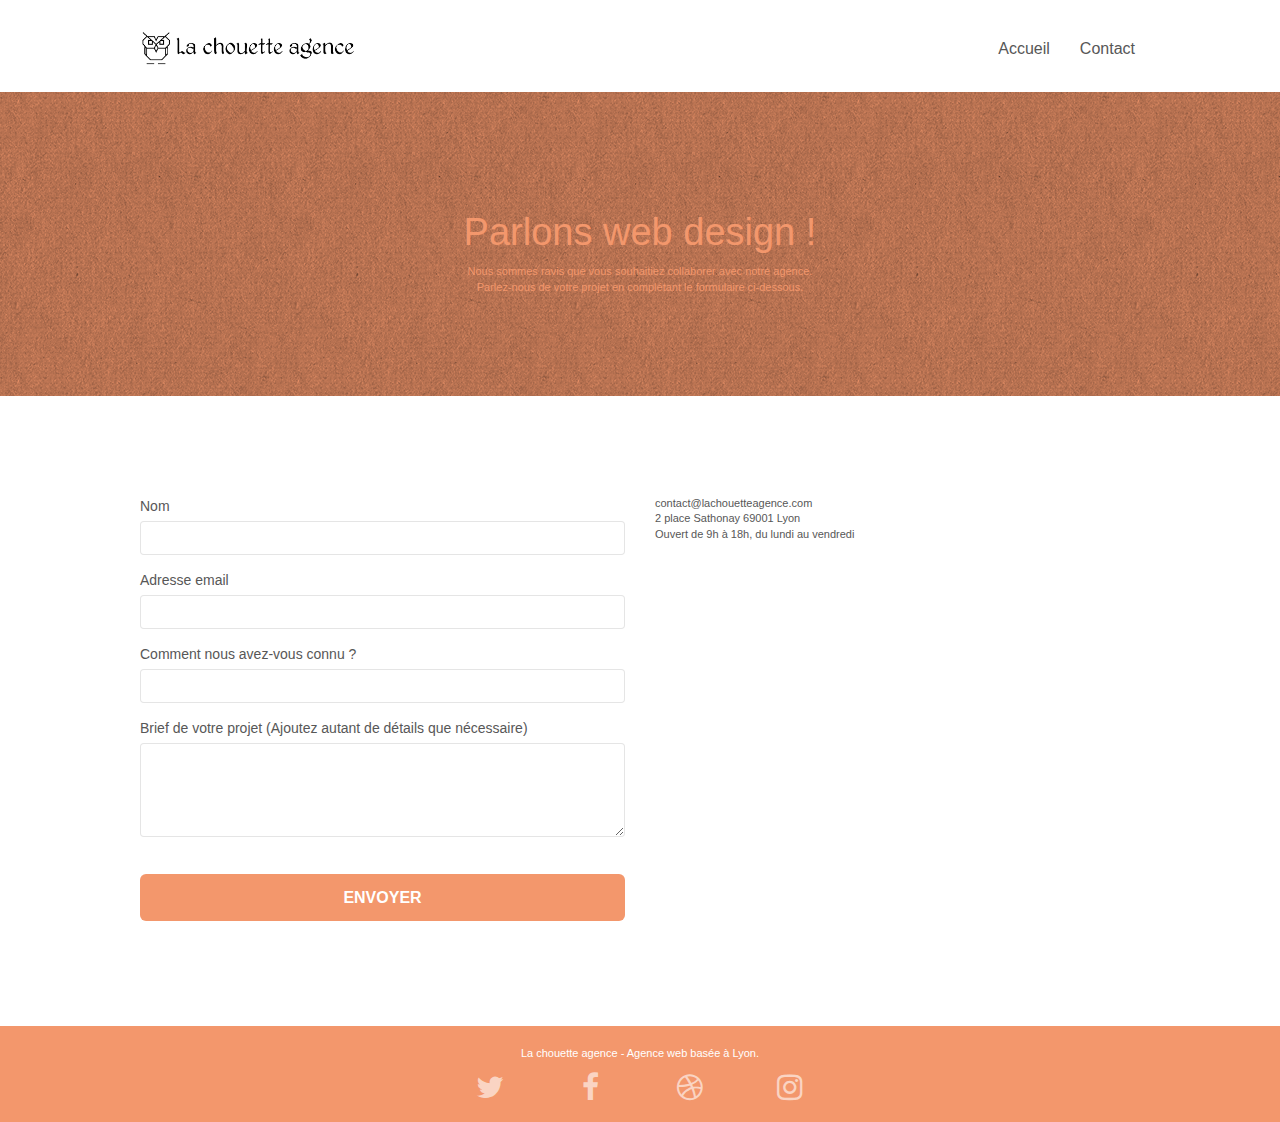
<file: page2.html>
<!doctype html>
<html lang="fr">
<head>
    <meta charset="utf-8">
    <meta name="description" content="Prenez contact avec notre entreprise pour en savoir plus sur nos services et prendre un rendez-vous!.">
    <meta name="viewport" content="width=device-width, initial-scale=1.0, viewport-fit=cover">
    <link rel="shortcut icon" type="image/png" href="favicon.jpg">
    
	<link rel="stylesheet" type="text/css" href="./css/bootstrap.css">
	<link rel="stylesheet" type="text/css" href="style.css">
	<link rel="stylesheet" type="text/css" href="./css/font-awesome.css">
	<link rel="stylesheet" type="text/css" href="./css/et-line.css">
	
    
	<script src="./js/jquery-2.1.0.js"></script>
	<script src="./js/bootstrap.js"></script>
	<script src="./js/blocs.js"></script>
	<script src="./js/jquery.touchSwipe.js" defer></script>
	<script src="./js/gmaps.js"></script>
    <title>Contact la chouette agence</title>

</head>
<body>
    
<!-- bloc-0 -->
<header class="bloc bgc-white l-bloc " id="bloc-0">
	<div class="container bloc-sm">
		<nav class="navbar row">
			<div class="navbar-header">
				<a class="navbar-brand" href="index.html"><img src="img/la-chouette-agence.png" alt="agence web design logo" height="40" /></a>
				<button id="nav-toggle" type="button" class="ui-navbar-toggle navbar-toggle" data-toggle="collapse" data-target=".navbar-1">
					<span class="sr-only">Toggle navigation</span><span class="icon-bar"></span><span class="icon-bar"></span><span class="icon-bar"></span>
				</button>
			</div>
			<div class="collapse navbar-collapse navbar-1 special-dropdown-nav">
				<ul class="site-navigation nav navbar-nav">
					<li>
						<a href="index.html">Accueil</a>
					</li>
					<li>
						<a href="page2.html">Contact</a>
					</li>
				</ul>
			</div>
		</nav>
	</div>
</header>
<!-- bloc-0 END -->

<!-- Principal conteneur BEGIN -->

<main id="page-container">

<!-- bloc-6 -->
<section class="bloc bg-dots-bg bg-repeat bgc-atomic-tangerine d-bloc bloc-bg-texture texture-paper" id="bloc-6">
	<div class="container bloc-lg">
		<div class="row">
			<div class="col-sm-12">
				<h1 class="text-center hero-bloc-text tc-white">
					Parlons web design !
				</h1>
				<p class="text-center mg-lg tc-white tight-width-whitespace">
					Nous sommes ravis que vous souhaitiez collaborer avec notre agence.<br>
					Parlez-nous de votre projet en complétant le formulaire ci-dessous.
				</p>
			</div>
		</div>
	</div>
</section>
<!-- bloc-6 END -->

<!-- bloc-7 -->
<div class="bloc bgc-white l-bloc" id="bloc-7">
	<div class="container bloc-lg">
		<div class="row">
			<div class="col-sm-6">
				<form id="form_1">
					<div class="form-group">
						<label for="name">
							Nom
						</label>
						<input id="name" class="form-control" required />
					</div>
					<div class="form-group">
						<label for="email">
							Adresse email
						</label>
						<input id="email" class="form-control" type="email" required />
					</div>
					<div class="form-group">
						<label for="input_504">
							Comment nous avez-vous connu ?
						</label>
						<input class="form-control" type="text" required id="input_504" />
					</div>
					<div class="form-group">
						<label for="message">
							Brief de votre projet (Ajoutez autant de détails que nécessaire)<br>
						</label><textarea id="message" class="form-control" rows="4" cols="50" required></textarea>
					</div> 
					<button class="bloc-button btn btn-lg btn-block cta-hero btn-atomic-tangerine" type="submit">
						Envoyer
					</button>
				</form>
			</div>
			<div class="col-sm-6">
				<p>
					contact@lachouetteagence.com<br>2 place Sathonay 69001 Lyon<br>Ouvert de 9h à 18h, du lundi au vendredi<br>
				</p>
			</div>
		</div>
	</div>
</div>
<!-- bloc-7 END -->

<!-- ScrollToTop Button -->
<a class="bloc-button btn btn-d scrollToTop" onclick="scrollToTarget('1')"><span class="fa fa-chevron-up"></span></a>
<!-- ScrollToTop Button END-->

</main>
<!-- Principal conteneur END -->

<!-- Footer - bloc-8 -->
<footer class="bloc bgc-atomic-tangerine d-bloc" id="bloc-8">
	<div class="container bloc-sm">
		<div class="row">
			<div class="col-sm-12">
				<p class="text-center white">
					La chouette agence - Agence web basée à Lyon.<br>
				</p>
				<div class="row row-no-gutters social">
					<div class="col-sm-3">
						<div class="text-center">
							<a class="social" href="index.html"><span class="fa fa-twitter icon-md"></span></a>
						</div>
					</div>
					<div class="col-sm-3">
						<div class="text-center">
							<a class="social" href="index.html"><span class="fa fa-facebook icon-md"></span></a>
						</div>
					</div>
					<div class="col-sm-3">
						<div class="text-center">
							<a class="social" href="index.html"><span class="fa fa-dribbble icon-md"></span></a>
						</div>
					</div>
					<div class="col-sm-3">
						<div class="text-center">
							<a class="social" href="index.html"><span class="fa fa-instagram icon-md"></span></a>
						</div>
					</div>
				</div>
			</div>
		</div>
	</div>
</footer>
<!-- Footer - bloc-8 END -->

</body>
</html>
</file>
<file: style.css>
Utilities
CSS Minifier
Online CSS Minifier Tool and Compressor, with Fast and Simple API Access
Input CSS
html{
    font-size: 62.5%;
}
body {
    margin: 0;
    padding: 0;
    background: #FFF;
    overflow-x: hidden;
    -webkit-font-smoothing: antialiased;
    -moz-osx-font-smoothing: grayscale;
}

a,
button {
    transition: all .3s ease-in-out;
    outline: none!important;
}

a:hover {
    text-decoration: none;
    cursor: pointer;
}

#page-loading-blocs-notifaction {
    position: fixed;
    top: 0;
    bottom: 0;
    width: 100%;
    z-index: 100000;
    background: #FFFFFF url("img/pageload-spinner.gif") no-repeat center center;
}

.bloc {
    width: 100%;
    clear: both;
    background: 50% 50% no-repeat;
    padding: 0 50px;
    -webkit-background-size: cover;
    -moz-background-size: cover;
    -o-background-size: cover;
    background-size: cover;
    position: relative;
}

.bloc .container {
    padding-left: 0;
    padding-right: 0;
}

.bloc-lg {
    padding: 100px 50px;
}

.bloc-md {
    padding: 50px;
}

.bloc-sm {
    padding: 20px 50px;
}

.bg-center,
.bg-l-edge,
.bg-r-edge,
.bg-t-edge,
.bg-b-edge,
.bg-tl-edge,
.bg-bl-edge,
.bg-tr-edge,
.bg-br-edge,
.bg-repeat {
    -webkit-background-size: auto!important;
    -moz-background-size: auto!important;
    -o-background-size: auto!important;
    background-size: auto!important;
}

.bg-repeat {
    background: repeat;
}

.bg-t-edge {
    background: top no-repeat;
}

.bloc-bg-texture::before {
    content: "";
    background-size: 2px 2px;
    position: absolute;
    top: 0;
    bottom: 0;
    left: 0;
    right: 0;
    z-index: index 0;
}

.texture-paper::before {
    background: url("img/texture-paper.png");
    background-size: 280px 280px;
}

.b-parallax {
    background-attachment: fixed;
}

.d-bloc {
    color: rgba(255, 255, 255, .7);
}

.d-bloc button:hover {
    color: rgba(255, 255, 255, .9);
}

.d-bloc .icon-round,
.d-bloc .icon-square,
.d-bloc .icon-rounded,
.d-bloc .icon-semi-rounded-a,
.d-bloc .icon-semi-rounded-b {
    border-color: rgba(255, 255, 255, .9);
}

.d-bloc .divider-h span {
    border-color: rgba(255, 255, 255, .2);
}

.d-bloc .a-btn,
.d-bloc .navbar a,
.d-bloc .navbar-brand,
.d-bloc a .icon-sm,
.d-bloc a .icon-md,
.d-bloc a .icon-lg,
.d-bloc a .icon-xl,
.d-bloc h1 a,
.d-bloc h2 a,
.d-bloc h3 a,
.d-bloc h4 a,
.d-bloc h5 a,
.d-bloc h6 a,
.d-bloc p a {
    color: rgba(255, 255, 255, .6);
}

.d-bloc .a-btn:hover,
.d-bloc .navbar a:hover,
.d-bloc .navbar-brand:hover,
.d-bloc a:hover .icon-sm,
.d-bloc a:hover .icon-md,
.d-bloc a:hover .icon-lg,
.d-bloc a:hover .icon-xl,
.d-bloc h1 a:hover,
.d-bloc h2 a:hover,
.d-bloc h3 a:hover,
.d-bloc h4 a:hover,
.d-bloc h5 a:hover,
.d-bloc h6 a:hover,
.d-bloc p a:hover {
    color: rgba(255, 255, 255, 1);
}

.d-bloc .navbar-toggle .icon-bar {
    background: rgba(255, 255, 255, 1);
}

.d-bloc .btn-wire,
.d-bloc .btn-wire:hover {
    color: rgba(255, 255, 255, 1);
    border-color: rgba(255, 255, 255, 1);
}

.d-bloc .panel {
    color: rgba(0, 0, 0, .5);
}

.d-bloc .panel button:hover {
    color: rgba(0, 0, 0, .7);
}

.d-bloc .panel icon {
    border-color: rgba(0, 0, 0, .7);
}

.d-bloc .panel .divider-h span {
    border-color: rgba(0, 0, 0, .1);
}

.d-bloc .panel .a-btn {
    color: rgba(0, 0, 0, .6);
}

.d-bloc .panel .a-btn:hover {
    color: rgba(0, 0, 0, 1);
}

.d-bloc .panel .btn-wire,
.d-bloc .panel .btn-wire:hover {
    color: rgba(0, 0, 0, .7);
    border-color: rgba(0, 0, 0, .3);
}

.d-bloc .panel,
.l-bloc {
    color: rgba(0, 0, 0, .5);
}

.d-bloc .panel button:hover,
.l-bloc button:hover {
    color: rgba(0, 0, 0, .7);
}

.l-bloc .icon-round,
.l-bloc .icon-square,
.l-bloc .icon-rounded,
.l-bloc .icon-semi-rounded-a,
.l-bloc .icon-semi-rounded-b {
    border-color: rgba(0, 0, 0, .7);
}

.d-bloc .panel .divider-h span,
.l-bloc .divider-h span {
    border-color: rgba(0, 0, 0, .1);
}

.d-bloc .panel .a-btn,
.l-bloc .a-btn,
.l-bloc .navbar a,
.l-bloc .navbar-brand,
.l-bloc a .icon-sm,
.l-bloc a .icon-md,
.l-bloc a .icon-lg,
.l-bloc a .icon-xl,
.l-bloc h1 a,
.l-bloc h2 a,
.l-bloc h3 a,
.l-bloc h4 a,
.l-bloc h5 a,
.l-bloc h6 a,
.l-bloc p a {
    color: rgba(0, 0, 0, .6);
}

.d-bloc .panel .a-btn:hover,
.l-bloc .a-btn:hover,
.l-bloc .navbar a:hover,
.l-bloc .navbar-brand:hover,
.l-bloc a:hover .icon-sm,
.l-bloc a:hover .icon-md,
.l-bloc a:hover .icon-lg,
.l-bloc a:hover .icon-xl,
.l-bloc h1 a:hover,
.l-bloc h2 a:hover,
.l-bloc h3 a:hover,
.l-bloc h4 a:hover,
.l-bloc h5 a:hover,
.l-bloc h6 a:hover,
.l-bloc p a:hover {
    color: rgba(0, 0, 0, 1);
}

.l-bloc .navbar-toggle .icon-bar {
    color: rgba(0, 0, 0, .6);
}

.d-bloc .panel .btn-wire,
.d-bloc .panel .btn-wire:hover,
.l-bloc .btn-wire,
.l-bloc .btn-wire:hover {
    color: rgba(0, 0, 0, .7);
    border-color: rgba(0, 0, 0, .3);
}
.image-resize-mode{
    width: 100px;
}
.voffset {
    margin-top: 30px;
}

.voffset-lg {
    margin-top: 80px;
}

.row-no-gutters {
    margin-right: 0;
    margin-left: 0;
}

.row.row-no-gutters > [class^="col-"],
.row.row-no-gutters > [class*=" col-"] {
    padding-right: 0;
    padding-left: 0;
}

#bloc-1-hero h1 {
    font-size: 32px;
}

.navbar {
    margin-bottom: 0;
    z-index: 1;
}

.navbar-brand {
    height: auto;
    padding: 3px 15px;
    font-size: 25px;
    font-weight: 400;
    font-weight: 600;
    line-height: 44px;
}

.navbar-brand img {
    max-height: 200px;
    margin: 0 5px 0 0;
    display: inline;
}

.navbar-brand img[src$=svg] {
    min-width: 100px;
}

.nav-center .navbar-brand img {
    margin: 0;
}

.navbar .nav {
    padding-top: 2px;
    margin-right: -16px;
    float: right;
    z-index: 1;
}

.nav > li {
    float: left;
    margin-top: 4px;
    font-size: 16px;
}

.navbar-nav .open .dropdown-menu > li > a {
    text-align: inherit;
}

.nav > li a:hover,
.nav > li a:focus {
    background: 0 0;
}

.navbar-toggle {
    margin: 10px 10px 0 0;
    border: 0px;
}

.navbar-toggle:hover {
    background: transparent!important;
}

.navbar-toggle .icon-bar {
    background-color: rgba(0, 0, 0, .5);
    width: 26px;
}

.nav-invert .navbar .nav {
    float: left;
}

.nav-invert .navbar-header,
.nav-invert .navbar-brand {
    float: right;
    position: relative;
    z-index: 2;
}

@media (min-width: 768px) {
    .site-navigation {
        position: absolute;
        top: 50%;
        right: 20px;
        transform: translate(0, -50%);
        -webkit-transform: translateY(-50%);
    }
    .nav > li .dropdown-menu a,
    .nav > li .dropdown-menu a:hover {
        color: #484848;
    }
    .nav-invert .site-navigation {
        left: 0;
        right: 0;
    }
    .nav-center {
        text-align: center;
    }
    .nav-center .navbar-header {
        width: 100%;
    }
    .nav-center .navbar-header,
    .nav-center .navbar-brand,
    .nav-center .nav > li {
        float: none;
        display: inline-block;
    }
    .nav-center .site-navigation {
        position: relative;
        width: 100%;
        right: 0;
        margin-right: 0px;
        margin-top: 20px;
    }
    .nav-center.mini-nav .navbar-toggle {
        float: none;
        margin: 10px auto 0;
    }
}

.nav > li > .dropdown a {
    background: none!important;
    display: block;
    padding: 14px 15px;
}

nav .caret {
    margin: 0 5px;
}

.dropdown-menu .dropdown-menu {
    top: -8px;
    left: 100%;
}

.dropdown-menu .dropmenu-flow-right {
    top: 100%;
    left: 0;
    margin-left: -1px;
    border-top-left-radius: 0;
    border-top-right-radius: 0;
}

.dropdown-menu .dropdown span {
    border: 4px solid black;
    border-top-color: transparent;
    border-right-color: transparent;
    border-bottom-color: transparent;
    margin: 6px -5px 0 0!important;
    float: right;
}

.mg-md {
    margin-top: 10px;
    margin-bottom: 20px;
}

.mg-lg {
    margin-top: 10px;
    margin-bottom: 40px;
}

.btn {
    margin: 0 5px 5px 0;
}

.btn.pull-right {
    margin: 0 0 5px 5px;
}

.btn-d,
.btn-d:hover,
.btn-d:focus {
    color: #FFF;
    background: rgba(0, 0, 0, .3);
}

button {
    outline: none!important;
}

.btn-rd {
    border-radius: 40px;
}

.btn-clean {
    border: 1px solid rgba(0, 0, 0, .08);
    border-bottom-color: rgba(0, 0, 0, .1);
    text-shadow: 0 1px 0 rgba(0, 0, 1, .1);
    box-shadow: 0 1px 3px rgba(0, 0, 1, .25), inset 0 1px 0 0 rgba(255, 255, 255, .15);
}

.icon-md {
    font-size: 30px!important;
}

.icon-lg {
    font-size: 60px!important;
}

.sm-shadow {
    text-shadow: 0 1px 2px rgba(0, 0, 0, .3);
}

.panel-sq,
.panel-sq .panel-heading,
.panel-sq .panel-footer {
    border-radius: 0;
}

.panel-rd {
    border-radius: 30px;
}

.panel-rd .panel-heading {
    border-radius: 29px 29px 0 0;
}

.panel-rd .panel-footer {
    border-radius: 0 0 29px 29px;
}

.form-control {
    border-color: rgba(0, 0, 0, .1);
    box-shadow: none;
}

.scrollToTop {
    width: 40px;
    height: 40px;
    position: fixed;
    bottom: 20px;
    right: 20px;
    opacity: 0;
    z-index: 500;
    transition: all .3s ease-in-out;
}

.scrollToTop span {
    margin-top: 6px;
}

.showScrollTop {
    font-size: 14px;
    opacity: 1;
}

a[data-lightbox] {
    position: relative;
    display: block;
    text-align: center;
}

a[data-lightbox]:hover::before {
    content: "+";
    font-family: "HelveticaNeue-Light", "Helvetica Neue Light", "Helvetica Neue", Helvetica, Arial;
    font-size: 32px;
    width: 50px;
    height: 50px;
    margin-left: -25px;
    border-radius: 50%;
    background: rgba(0, 0, 0, .6);
    color: #FFF;
    font-weight: 100;
    z-index: 1;
    position: absolute;
    top: 50%;
    transform: translateY(-50%);
    -webkit-transform: translateY(-50%);
}

a[data-lightbox]:hover img {
    opacity: 0.6;
    -webkit-animation-fill-mode: none;
    animation-fill-mode: none;
}

#lightbox-modal {
    display: flex;
    align-items: center;
}

#lightbox-modal .modal-dialog {
    width: 90%;
    max-width: 900px;
    margin: 0 auto 0;
}

#lightbox-modal .modal-dialog img {
    max-height: 90vh;
    margin: 0 auto;
}

.lightbox-caption {
    padding: 20px;
    color: #FFF;
    background: rgba(0, 0, 0, .5);
    position: absolute;
    left: 15px;
    right: 15px;
    bottom: 5px;
}

.close-lightbox {
    color: #FFF;
    font-size: 30px;
    position: absolute;
    top: 20px;
    right: 20px;
    z-index: 20;
    background: rgba(0, 0, 0, .5);
    border: none;
    line-height: 30px;
    padding: 0 9px 5px;
    opacity: 0.3;
}

.close-lightbox:hover,
.next-lightbox:hover,
.prev-lightbox:hover {
    opacity: 1.0;
    color: #FFF;
}

.next-lightbox,
.prev-lightbox {
    font-size: 20px;
    color: rgba(255, 255, 255, .9);
    background: rgba(0, 0, 0, .5);
    transition: all .2s ease-in-out;
    position: absolute;
    top: 45%;
    z-index: 1;
    opacity: 0.4;
}

.next-lightbox {
    padding: 6px 8px 1px 13px;
    right: 25px;
}

.prev-lightbox {
    padding: 6px 13px 1px 10px;
    left: 25px;
}

.snapshot-lb .modal-body {
    padding-bottom: 45px;
}

.snapshot-lb .lightbox-caption {
    padding: 0;
    color: rgba(0, 0, 0, .5);
    background: none;
}

h1,
h2,
h3,
h4,
h5,
h6,
p,
label,
.btn,
a {
    font-family: "helvetica";
    font-weight: 400;
    color: #575757!important;
}

.container {
    max-width: 1000px;
}

.hero-bloc-text {
    font-size: 38px;
}

.hero-bloc-text-sub {
    font-size: 36px;
}

.statement-bloc-text {
    line-height: 26px;
    font-style: italic;
    font-size: 20px;
    text-align: center;
    font-weight: lighter;
    max-width: 520px;
    margin: auto auto auto auto;
}

p {
    font-size: 11px;
}

.tight-width-whitespace {
    max-width: 600px;
    margin: auto auto auto auto;
}

.h1 {
    font-size: 20px;
    font-family: "Open Sans";
}

.cta-hero {
    margin-top: 22px;
    color: #FFFFFF!important;
    text-transform: uppercase;
    padding: 12px 28px 12px 28px;
    font-size: 16px;
    font-weight: 700;
}

.social {
    max-width: 400px;
    margin: auto auto auto auto;
    display: flex;
    flex-direction: row;
    justify-content: space-around;
}

h2 {
    font-size: 22px;
    line-height: 1.4em;
}

h3 {
    font-size: 15px;
    text-transform: uppercase;
    font-weight: 700;
    color: #333333!important;
}

.med-width-whitespace {
    max-width: 800px;
    margin: auto auto auto auto;
    box-shadow: 0px 0px 0px #000000;
}

h1 {
    color: #333333!important;
}

h4 {
    color: #333333!important;
}

.icons {
    margin-bottom: 14px;
    margin-top: 24px;
}

.white {
    color: #FFFFFF!important;
}

.portfolio-thumb {
    margin-bottom: 24px;
}

.portfolio-row {
    margin-bottom: 44px;
    margin-top: 50px;
}

.avatar {
    box-shadow: 0px 4px 9px rgba(0, 0, 0, 0.3);
}

.black-background {
    background-color: rgba(165, 147, 99, 0.7);
    padding: 40px 40px 40px 40px;
}

.bold-link {
    font-weight: 900;
    text-decoration: underline!important;
}

.bgc-white {
    background-color: #FFFFFF;
}

.bgc-dark-slate-blue {
    background-color: #364577;
}

.bgc-atomic-tangerine {
    background-color: #F3976C;
}

.tc-white {
    color: #F3976C!important;
}

.btn-atomic-tangerine {
    background: #F3976C;
    color: #FFFFFF!important;
}

.btn-atomic-tangerine:hover {
    background: #c27956!important;
    color: #FFFFFF!important;
}

.ltc-white {
    color: #FFFFFF!important;
}

.ltc-white:hover {
    color: #cccccc!important;
}

.ltc-atomic-tangerine {
    color: #F3976C!important;
}

.ltc-atomic-tangerine:hover {
    color: #c27956!important;
}

.icon-dark-slate-blue {
    color: #364577!important;
    border-color: #364577!important;
}

.bg-dots-bg {
    background-image: url("img/dots-bg.png");
}

.bg-lines-h2-bg {
    background-image: url("img/lines-h2-bg.png");
}

.bg-banniere {
    background-image: url("img/la-chouette-agence-banniere.jpg");
}

.bg-presentation {
    background-image: url("img/image-de-presentation.jpg");
}

@media (max-width: 1024px) {
    .bloc {
        padding-left: 20px;
        padding-right: 20px;
    }
    .bloc.full-width-bloc,
    .bloc-tile-2.full-width-bloc .container,
    .bloc-tile-3.full-width-bloc .container,
    .bloc-tile-4.full-width-bloc .container {
        padding-left: 0;
        padding-right: 0;
    }
}

@media (max-width: 992px) and (min-width: 768px) {
    .navbar .nav {
        max-width: 80%
    }
    .nav-center.navbar .nav {
        max-width: 100%
    }
}

@media only screen and (min-device-width: 768px) and (max-device-width: 1024px) and (orientation: landscape) {
    .b-parallax {
        background-attachment: scroll;
    }
}

@media only screen and (min-device-width: 1024px) and (max-device-width: 1366px) and (-webkit-min-device-pixel-ratio: 1.5) {
    .b-parallax {
        background-attachment: scroll;
    }
}

@media (max-width: 991px) {
    .container {
        width: 100%;
    }
    .b-parallax {
        background-attachment: scroll;
    }
    .page-container,
    #hero-bloc {
        overflow-x: hidden;
        position: relative;
    }
    .bloc {
        padding-left: constant(safe-area-inset-left);
        padding-right: constant(safe-area-inset-right);
    }
    .bloc-group,
    .bloc-group .bloc {
        display: block;
        width: 100%;
    }
    .bloc-fill-screen .fill-bloc-top-edge,
    .bloc-fill-screen .fill-bloc-bottom-edge {
        padding: 0 20px;
        padding-left: constant(safe-area-inset-left);
        padding-right: constant(safe-area-inset-right);
    }
}

@media (max-width: 767px) {
    .page-container {
        overflow-x: hidden;
        position: relative;
    }
    h1,
    h2,
    h3,
    h4,
    h5,
    h6,
    p,
    #disqus_thread {
        padding-left: 10px!important;
        padding-right: 10px!important;
    }
    .b-parallax {
        background-attachment: scroll;
    }
    .navbar .nav {
        padding-top: 0;
        border-top: 1px solid rgba(0, 0, 0, .2);
        float: none!important;
    }
    .navbar.row {
        margin-left: 0;
        margin-right: 0;
    }
    .site-navigation {
        position: inherit;
        transform: none;
        -webkit-transform: none;
        -ms-transform: none;
    }
    .nav > li {
        margin-top: 0;
        border-bottom: 1px solid rgba(0, 0, 0, .1);
        background: rgba(0, 0, 0, .05);
        text-align: left;
        padding-left: 15px;
        width: 100%;
    }
    .nav > li:hover {
        background: rgba(0, 0, 0, .08);
    }
    .dropdown .dropdown a .caret {
        float: none;
        margin: 5px 0 0 10px!important;
        border: 4px solid black;
        border-bottom-color: transparent;
        border-right-color: transparent;
        border-left-color: transparent;
    }
    #hero-bloc .navbar .nav {
        background: rgba(0, 0, 0, .8);
    }
    #hero-bloc .navbar .nav a {
        color: rgba(255, 255, 255, .6);
    }
    .hero {
        padding: 50px 0;
    }
    .hero-nav {
        left: -1px;
        right: -1px;
    }
    .navbar-collapse {
        padding: 0;
        overflow-x: hidden;
        -webkit-box-shadow: none;
        box-shadow: none;
    }
    .navbar-brand img {
        max-height: 40px;
        width: auto;
    }
    .nav-invert .navbar-header {
        float: none;
        width: 100%;
    }
    .nav-invert .navbar-toggle {
        float: left;
        margin-left: 10px;
    }
    .bloc {
        padding-left: 0;
        padding-right: 0;
    }
    .bloc-xxl,
    .bloc-xl,
    .bloc-lg {
        padding: 40px 0;
    }
    .bloc-sm,
    .bloc-md {
        padding-left: 0;
        padding-right: 0;
    }
    .bloc-tile-2 .container,
    .bloc-tile-3 .container,
    .bloc-tile-4 .container,
    .bloc-fill-screen .fill-bloc-top-edge,
    .bloc-fill-screen .fill-bloc-bottom-edge {
        padding-left: 0;
        padding-right: 0;
    }
    .a-block {
        padding: 0 10px;
    }
    .btn-dwn {
        display: none;
    }
    .voffset {
        margin-top: 5px;
    }
    .voffset-md {
        margin-top: 20px;
    }
    .voffset-lg {
        margin-top: 30px;
    }
    form {
        padding: 5px;
    }
    .close-lightbox {
        display: inline-block;
    }
    .blocsapp-device-iphone5 {
        background-size: 216px 425px;
        padding-top: 60px;
        width: 216px;
        height: 425px;
    }
    .blocsapp-device-iphone5 img {
        width: 180px;
        height: 320px;
    }
}

@media (max-width: 400px) {
    .bloc {
        padding-left: 0;
        padding-right: 0;
    }
}

@media (max-width: 767px) {
    .bloc-mob-center-text {
        text-align: center;
    }
}

.black{
    color: #000;
}
Minified CSS Output
.d-bloc .navbar-toggle .icon-bar,body{background:#fff}.bloc .container,.row.row-no-gutters>[class*=" col-"],.row.row-no-gutters>[class^=col-]{padding-right:0;padding-left:0}.nav-center .navbar-brand img,body{margin:0}.nav-invert .navbar .nav,.nav>li{float:left}a,button{outline:0!important}.scrollToTop,a,button{transition:.3s ease-in-out}html{font-size:62.5%}body{padding:0;overflow-x:hidden;-webkit-font-smoothing:antialiased;-moz-osx-font-smoothing:grayscale}a:hover{text-decoration:none;cursor:pointer}#page-loading-blocs-notifaction{position:fixed;top:0;bottom:0;width:100%;z-index:100000;background:url("img/pageload-spinner.gif") center center no-repeat #fff}.bloc{width:100%;clear:both;background:50% 50%/cover no-repeat;padding:0 50px;-webkit-background-size:cover;-moz-background-size:cover;-o-background-size:cover;position:relative}.bloc-lg{padding:100px 50px}.bloc-md{padding:50px}.bloc-sm{padding:20px 50px}.bg-b-edge,.bg-bl-edge,.bg-br-edge,.bg-center,.bg-l-edge,.bg-r-edge,.bg-repeat,.bg-t-edge,.bg-tl-edge,.bg-tr-edge{-webkit-background-size:auto!important;-moz-background-size:auto!important;-o-background-size:auto!important;background-size:auto!important}.bg-repeat,.nav>li a:focus,.nav>li a:hover{background:0 0}.bg-t-edge{background:top no-repeat}.bloc-bg-texture::before{content:"";background-size:2px 2px;position:absolute;top:0;bottom:0;left:0;right:0;z-index:index 0}.texture-paper::before{background:url("img/texture-paper.png") 0 0/280px 280px}.nav>li>.dropdown a,.navbar-toggle:hover{background:0 0!important}.b-parallax{background-attachment:fixed}.d-bloc{color:rgba(255,255,255,.7)}.d-bloc button:hover{color:rgba(255,255,255,.9)}.d-bloc .icon-round,.d-bloc .icon-rounded,.d-bloc .icon-semi-rounded-a,.d-bloc .icon-semi-rounded-b,.d-bloc .icon-square{border-color:rgba(255,255,255,.9)}.d-bloc .divider-h span{border-color:rgba(255,255,255,.2)}.d-bloc .a-btn,.d-bloc .navbar a,.d-bloc .navbar-brand,.d-bloc a .icon-lg,.d-bloc a .icon-md,.d-bloc a .icon-sm,.d-bloc a .icon-xl,.d-bloc h1 a,.d-bloc h2 a,.d-bloc h3 a,.d-bloc h4 a,.d-bloc h5 a,.d-bloc h6 a,.d-bloc p a{color:rgba(255,255,255,.6)}.d-bloc .a-btn:hover,.d-bloc .navbar a:hover,.d-bloc .navbar-brand:hover,.d-bloc a:hover .icon-lg,.d-bloc a:hover .icon-md,.d-bloc a:hover .icon-sm,.d-bloc a:hover .icon-xl,.d-bloc h1 a:hover,.d-bloc h2 a:hover,.d-bloc h3 a:hover,.d-bloc h4 a:hover,.d-bloc h5 a:hover,.d-bloc h6 a:hover,.d-bloc p a:hover{color:#fff}.d-bloc .btn-wire,.d-bloc .btn-wire:hover{color:#fff;border-color:#fff}.d-bloc .panel icon,.l-bloc .icon-round,.l-bloc .icon-rounded,.l-bloc .icon-semi-rounded-a,.l-bloc .icon-semi-rounded-b,.l-bloc .icon-square{border-color:rgba(0,0,0,.7)}.d-bloc .panel,.l-bloc{color:rgba(0,0,0,.5)}.d-bloc .panel button:hover,.l-bloc button:hover{color:rgba(0,0,0,.7)}.d-bloc .panel .divider-h span,.l-bloc .divider-h span{border-color:rgba(0,0,0,.1)}.d-bloc .panel .a-btn,.l-bloc .a-btn,.l-bloc .navbar a,.l-bloc .navbar-brand,.l-bloc .navbar-toggle .icon-bar,.l-bloc a .icon-lg,.l-bloc a .icon-md,.l-bloc a .icon-sm,.l-bloc a .icon-xl,.l-bloc h1 a,.l-bloc h2 a,.l-bloc h3 a,.l-bloc h4 a,.l-bloc h5 a,.l-bloc h6 a,.l-bloc p a{color:rgba(0,0,0,.6)}.black,.d-bloc .panel .a-btn:hover,.l-bloc .a-btn:hover,.l-bloc .navbar a:hover,.l-bloc .navbar-brand:hover,.l-bloc a:hover .icon-lg,.l-bloc a:hover .icon-md,.l-bloc a:hover .icon-sm,.l-bloc a:hover .icon-xl,.l-bloc h1 a:hover,.l-bloc h2 a:hover,.l-bloc h3 a:hover,.l-bloc h4 a:hover,.l-bloc h5 a:hover,.l-bloc h6 a:hover,.l-bloc p a:hover{color:#000}.d-bloc .panel .btn-wire,.d-bloc .panel .btn-wire:hover,.l-bloc .btn-wire,.l-bloc .btn-wire:hover{color:rgba(0,0,0,.7);border-color:rgba(0,0,0,.3)}.image-resize-mode{width:100px}.voffset{margin-top:30px}.voffset-lg{margin-top:80px}.row-no-gutters{margin-right:0;margin-left:0}#bloc-1-hero h1{font-size:32px}.navbar{margin-bottom:0;z-index:1}.navbar-brand{height:auto;padding:3px 15px;font-size:25px;font-weight:600;line-height:44px}.navbar-brand img{max-height:200px;margin:0 5px 0 0;display:inline}.navbar-brand img[src$=svg]{min-width:100px}.navbar .nav{padding-top:2px;margin-right:-16px;float:right;z-index:1}.nav>li{margin-top:4px;font-size:16px}.navbar-nav .open .dropdown-menu>li>a{text-align:inherit}.navbar-toggle{margin:10px 10px 0 0;border:0}.mg-lg,.mg-md{margin-top:10px}.navbar-toggle .icon-bar{background-color:rgba(0,0,0,.5);width:26px}.nav-invert .navbar-brand,.nav-invert .navbar-header{float:right;position:relative;z-index:2}@media (min-width:768px){.site-navigation{position:absolute;top:50%;right:20px;transform:translate(0,-50%);-webkit-transform:translateY(-50%)}.nav>li .dropdown-menu a,.nav>li .dropdown-menu a:hover{color:#484848}.nav-invert .site-navigation{left:0;right:0}.nav-center{text-align:center}.nav-center .navbar-header{width:100%}.nav-center .nav>li,.nav-center .navbar-brand,.nav-center .navbar-header{float:none;display:inline-block}.nav-center .site-navigation{position:relative;width:100%;right:0;margin-right:0;margin-top:20px}.nav-center.mini-nav .navbar-toggle{float:none;margin:10px auto 0}}.nav>li>.dropdown a{display:block;padding:14px 15px}nav .caret{margin:0 5px}.dropdown-menu .dropdown-menu{top:-8px;left:100%}.dropdown-menu .dropmenu-flow-right{top:100%;left:0;margin-left:-1px;border-top-left-radius:0;border-top-right-radius:0}.dropdown-menu .dropdown span{border:4px solid #000;border-top-color:transparent;border-right-color:transparent;border-bottom-color:transparent;margin:6px -5px 0 0!important;float:right}.mg-md{margin-bottom:20px}.mg-lg{margin-bottom:40px}.btn{margin:0 5px 5px 0}.btn.pull-right{margin:0 0 5px 5px}.btn-d,.btn-d:focus,.btn-d:hover{color:#fff;background:rgba(0,0,0,.3)}.close-lightbox,.lightbox-caption,.next-lightbox,.prev-lightbox{background:rgba(0,0,0,.5);position:absolute}.btn-rd{border-radius:40px}.btn-clean{border:1px solid rgba(0,0,0,.08);border-bottom-color:rgba(0,0,0,.1);text-shadow:0 1px 0 rgba(0,0,1,.1);box-shadow:0 1px 3px rgba(0,0,1,.25),inset 0 1px 0 0 rgba(255,255,255,.15)}.icon-md{font-size:30px!important}.icon-lg{font-size:60px!important}.sm-shadow{text-shadow:0 1px 2px rgba(0,0,0,.3)}.panel-sq,.panel-sq .panel-footer,.panel-sq .panel-heading{border-radius:0}.panel-rd{border-radius:30px}.panel-rd .panel-heading{border-radius:29px 29px 0 0}.panel-rd .panel-footer{border-radius:0 0 29px 29px}.form-control{border-color:rgba(0,0,0,.1);box-shadow:none}.scrollToTop{width:40px;height:40px;position:fixed;bottom:20px;right:20px;opacity:0;z-index:500}.scrollToTop span{margin-top:6px}.showScrollTop{font-size:14px;opacity:1}a[data-lightbox]{position:relative;display:block;text-align:center}a[data-lightbox]:hover::before{content:"+";font-family:HelveticaNeue-Light,"Helvetica Neue Light","Helvetica Neue",Helvetica,Arial;font-size:32px;width:50px;height:50px;margin-left:-25px;border-radius:50%;background:rgba(0,0,0,.6);color:#fff;font-weight:100;z-index:1;position:absolute;top:50%;transform:translateY(-50%);-webkit-transform:translateY(-50%)}a[data-lightbox]:hover img{opacity:.6;-webkit-animation-fill-mode:none;animation-fill-mode:none}#lightbox-modal{display:flex;align-items:center}#lightbox-modal .modal-dialog{width:90%;max-width:900px;margin:0 auto}#lightbox-modal .modal-dialog img{max-height:90vh;margin:0 auto}.lightbox-caption{padding:20px;color:#fff;left:15px;right:15px;bottom:5px}.close-lightbox{color:#fff;font-size:30px;top:20px;right:20px;z-index:20;border:none;line-height:30px;padding:0 9px 5px;opacity:.3}.close-lightbox:hover,.next-lightbox:hover,.prev-lightbox:hover{opacity:1;color:#fff}.next-lightbox,.prev-lightbox{font-size:20px;color:rgba(255,255,255,.9);transition:.2s ease-in-out;top:45%;z-index:1;opacity:.4}.next-lightbox{padding:6px 8px 1px 13px;right:25px}.prev-lightbox{padding:6px 13px 1px 10px;left:25px}.snapshot-lb .modal-body{padding-bottom:45px}.snapshot-lb .lightbox-caption{padding:0;color:rgba(0,0,0,.5);background:0 0}.btn,a,h1,h2,h3,h4,h5,h6,label,p{font-family:helvetica;font-weight:400;color:#575757!important}h1,h3,h4{color:#333!important}.cta-hero,.ltc-white,.white{color:#fff!important}.container{max-width:1000px}.hero-bloc-text{font-size:38px}.hero-bloc-text-sub{font-size:36px}.statement-bloc-text{line-height:26px;font-style:italic;font-size:20px;text-align:center;font-weight:lighter;max-width:520px;margin:auto}.cta-hero,h3{text-transform:uppercase;font-weight:700}p{font-size:11px}.tight-width-whitespace{max-width:600px;margin:auto}.h1{font-size:20px;font-family:"Open Sans"}.cta-hero{margin-top:22px;padding:12px 28px;font-size:16px}.social{max-width:400px;margin:auto;display:flex;flex-direction:row;justify-content:space-around}h2{font-size:22px;line-height:1.4em}h3{font-size:15px}.med-width-whitespace{max-width:800px;margin:auto;box-shadow:0 0 0 #000}.icons{margin-bottom:14px;margin-top:24px}.portfolio-thumb{margin-bottom:24px}.portfolio-row{margin-bottom:44px;margin-top:50px}.avatar{box-shadow:0 4px 9px rgba(0,0,0,.3)}.black-background{background-color:rgba(165,147,99,.7);padding:40px}.bold-link{font-weight:900;text-decoration:underline!important}.bgc-white{background-color:#fff}.bgc-dark-slate-blue{background-color:#364577}.bgc-atomic-tangerine{background-color:#f3976c}.ltc-atomic-tangerine,.tc-white{color:#f3976c!important}.btn-atomic-tangerine{background:#f3976c;color:#fff!important}.btn-atomic-tangerine:hover{background:#c27956!important;color:#fff!important}.ltc-white:hover{color:#ccc!important}.ltc-atomic-tangerine:hover{color:#c27956!important}.icon-dark-slate-blue{color:#364577!important;border-color:#364577!important}.bg-dots-bg{background-image:url("img/dots-bg.png")}.bg-lines-h2-bg{background-image:url("img/lines-h2-bg.png")}.bg-banniere{background-image:url("img/la-chouette-agence-banniere.jpg")}.bg-presentation{background-image:url("img/image-de-presentation.jpg")}@media (max-width:1024px){.bloc{padding-left:20px;padding-right:20px}.bloc-tile-2.full-width-bloc .container,.bloc-tile-3.full-width-bloc .container,.bloc-tile-4.full-width-bloc .container,.bloc.full-width-bloc{padding-left:0;padding-right:0}}@media (max-width:992px) and (min-width:768px){.navbar .nav{max-width:80%}.nav-center.navbar .nav{max-width:100%}}@media only screen and (min-device-width:768px) and (max-device-width:1024px) and (orientation:landscape){.b-parallax{background-attachment:scroll}}@media only screen and (min-device-width:1024px) and (max-device-width:1366px) and (-webkit-min-device-pixel-ratio:1.5){.b-parallax{background-attachment:scroll}}@media (max-width:991px){.container{width:100%}.b-parallax{background-attachment:scroll}#hero-bloc,.page-container{overflow-x:hidden;position:relative}.bloc{padding-left:constant(safe-area-inset-left);padding-right:constant(safe-area-inset-right)}.bloc-group,.bloc-group .bloc{display:block;width:100%}.bloc-fill-screen .fill-bloc-bottom-edge,.bloc-fill-screen .fill-bloc-top-edge{padding:0 20px;padding-left:constant(safe-area-inset-left);padding-right:constant(safe-area-inset-right)}}@media (max-width:400px){.bloc{padding-left:0;padding-right:0}}@media (max-width:767px){.page-container{overflow-x:hidden;position:relative}#disqus_thread,h1,h2,h3,h4,h5,h6,p{padding-left:10px!important;padding-right:10px!important}.b-parallax{background-attachment:scroll}.navbar .nav{padding-top:0;border-top:1px solid rgba(0,0,0,.2);float:none!important}.navbar.row{margin-left:0;margin-right:0}.site-navigation{position:inherit;transform:none;-webkit-transform:none;-ms-transform:none}.nav>li{margin-top:0;border-bottom:1px solid rgba(0,0,0,.1);background:rgba(0,0,0,.05);text-align:left;padding-left:15px;width:100%}.nav>li:hover{background:rgba(0,0,0,.08)}.dropdown .dropdown a .caret{float:none;margin:5px 0 0 10px!important;border:4px solid #000;border-bottom-color:transparent;border-right-color:transparent;border-left-color:transparent}#hero-bloc .navbar .nav{background:rgba(0,0,0,.8)}#hero-bloc .navbar .nav a{color:rgba(255,255,255,.6)}.hero{padding:50px 0}.hero-nav{left:-1px;right:-1px}.navbar-collapse{padding:0;overflow-x:hidden;-webkit-box-shadow:none;box-shadow:none}.navbar-brand img{max-height:40px;width:auto}.nav-invert .navbar-header{float:none;width:100%}.nav-invert .navbar-toggle{float:left;margin-left:10px}.bloc,.bloc-fill-screen .fill-bloc-bottom-edge,.bloc-fill-screen .fill-bloc-top-edge,.bloc-md,.bloc-sm,.bloc-tile-2 .container,.bloc-tile-3 .container,.bloc-tile-4 .container{padding-left:0;padding-right:0}.bloc-lg,.bloc-xl,.bloc-xxl{padding:40px 0}.a-block{padding:0 10px}.btn-dwn{display:none}.voffset{margin-top:5px}.voffset-md{margin-top:20px}.voffset-lg{margin-top:30px}form{padding:5px}.close-lightbox{display:inline-block}.blocsapp-device-iphone5{background-size:216px 425px;padding-top:60px;width:216px;height:425px}.blocsapp-device-iphone5 img{width:180px;height:320px}.bloc-mob-center-text{text-align:center}}
CSS Minifier Tool Documentation
The API has changed, to see more please click here
To minify/compress your CSS, perform a POST request to

API https://www.toptal.com/developers/cssminifier/api/raw
with the input parameter set to the CSS you want to minify.

Hire the top 3% of freelance talent
Join the Toptal Network
Copyright 2010 - 2023 Toptal, LLC
Privacy Policy
Website terms
By continuing to use this site you agree to our Cookie Policy Privacy Policy, and Terms of Use.

Got it
</file>
<file: css/et-line.css>

</file>
